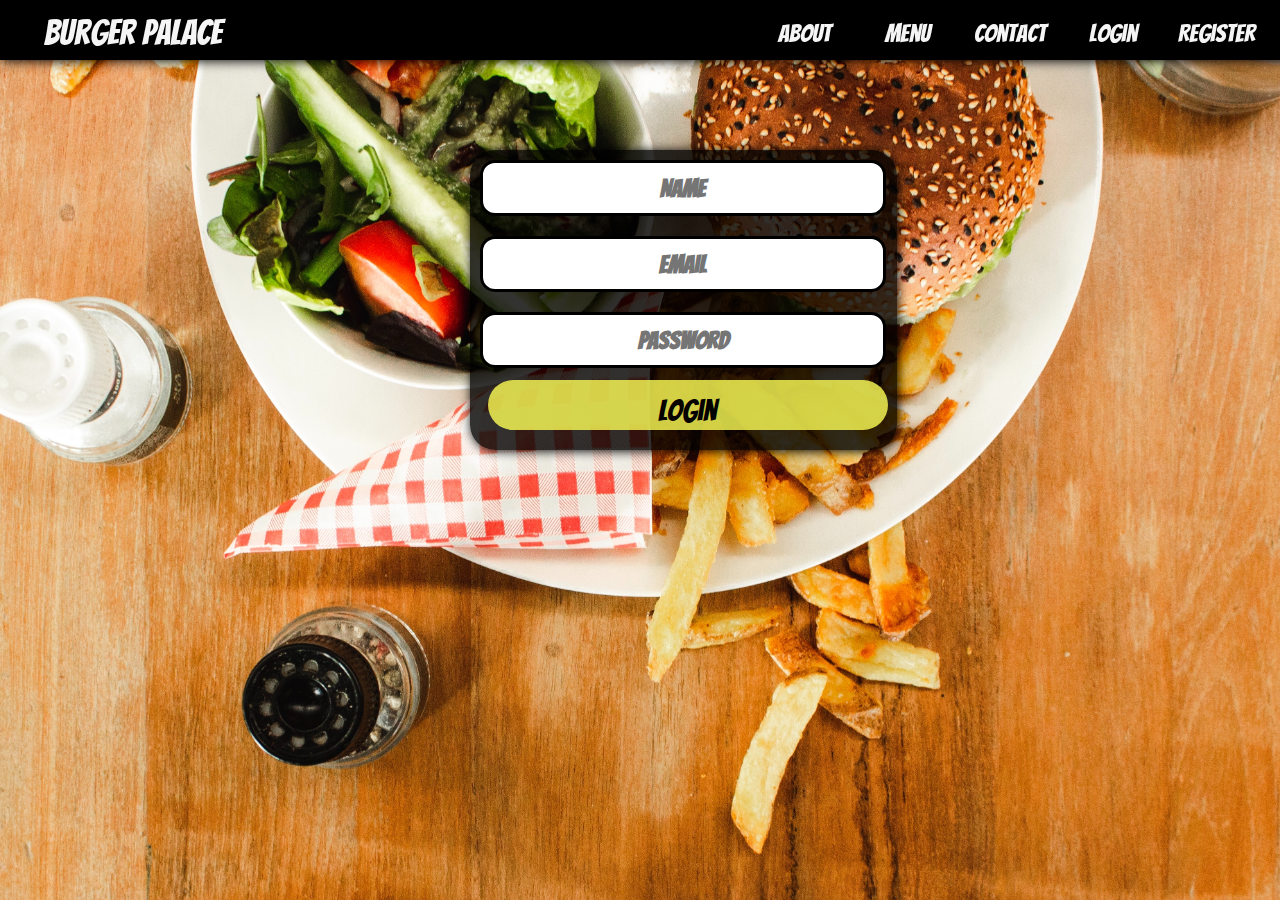
<file: login.html>
<!DOCTYPE html>
<html lang="en">
<head>
    <meta charset="UTF-8">
    <meta http-equiv="X-UA-Compatible" content="IE=edge">
    <meta name="viewport" content="width=device-width, initial-scale=1.0">
    <link rel="stylesheet" href="style.css">
    <title>Login</title>
</head>
<body>
     <!--Navigation bar & hero section below-->
     <section class="top">
        <header>
            <p>Burger Palace</p>
            <ul class="navbar">
                <li><a href="index.html#About">About</a></li>
                <li><a href="index.html#Menu">Menu</a></li>
                <li><a href="index.html#Contact">Contact</a></li>
                <li><a href="login.html">Login</a></li>
                <li><a href="register.html">Register</a></li>
            </ul>
        </header>

        <form action="includes/login.inc.php" method="post" class="register-form">
            <input placeholder="Name" name="name" class="register-name" autocomplete="off" required>
            <input placeholder="email" name="email" class="register-email" type="email" autocomplete="off" required>
            <input placeholder="password" name="password" type="password" class="register-password" required>
            <button class="register-btn" name="submit">Login</button>
        </form>
    </section>    
    <script src="script.js"></script>
</body>
</html>
</file>
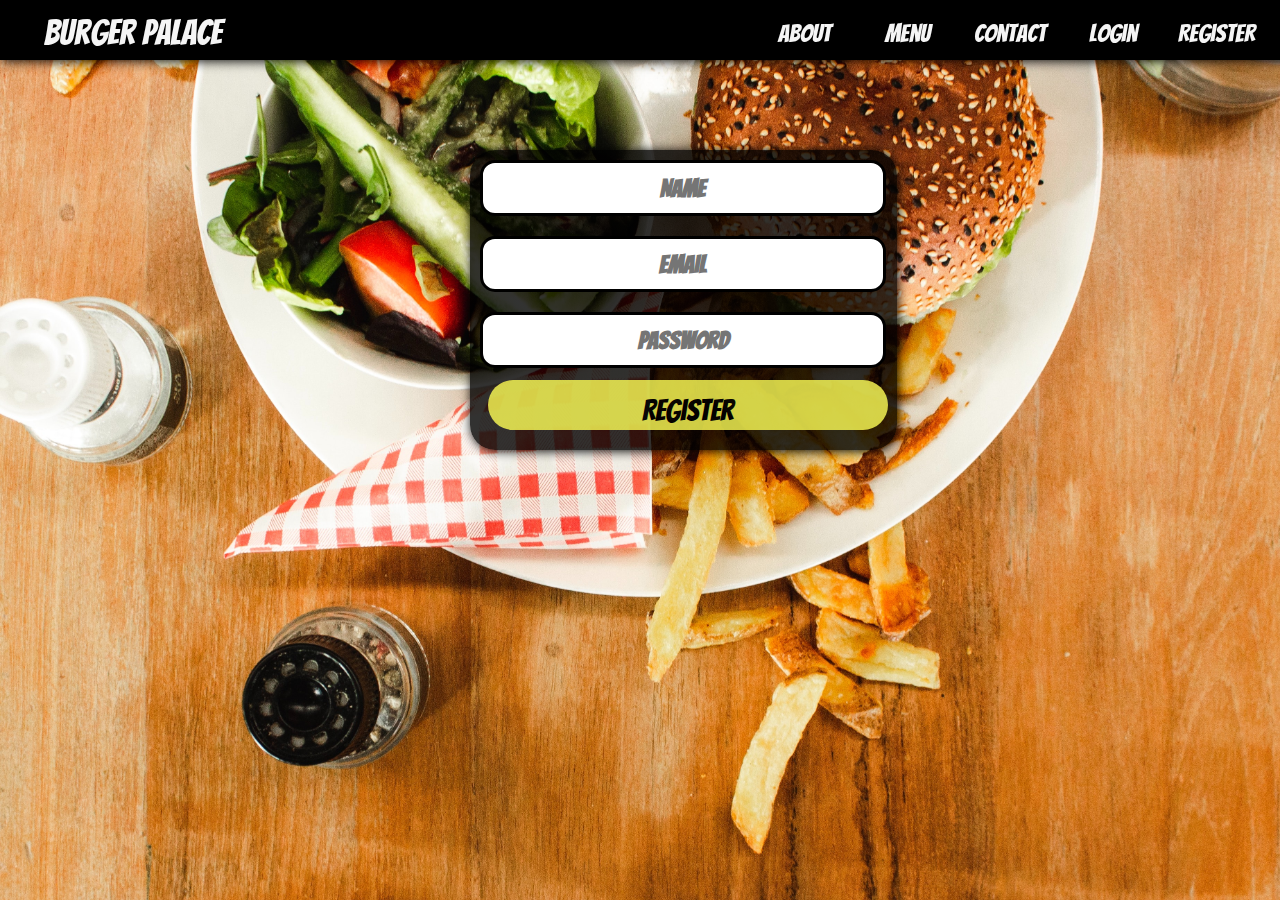
<file: register.html>
<!DOCTYPE html>
<html lang="en">
<head>
    <meta charset="UTF-8">
    <meta http-equiv="X-UA-Compatible" content="IE=edge">
    <meta name="viewport" content="width=device-width, initial-scale=1.0">
    <link rel="stylesheet" href="style.css">
    <title>Register</title>
</head>
<body>
     <!--Navigation bar & hero section below-->
     <section class="top">
        <header>
            <p>Burger Palace</p>
            <ul class="navbar">
                <li><a href="index.html#About">About</a></li>
                <li><a href="index.html#Menu">Menu</a></li>
                <li><a href="index.html#Contact">Contact</a></li>
                <li><a href="login.html">Login</a></li>
                <li><a href="register.html">Register</a></li>
            </ul>
        </header>

        <form action="includes/register.inc.php" method="post" class="register-form">
            <input placeholder="Name" name="name" class="register-name" autocomplete="off" required>
            <input placeholder="email" name="email" class="register-email" type="email" autocomplete="off" required>
            <input placeholder="password" name="password" type="password" class="register-password" required>
            <button class="register-btn" name="submit" type="submit">Register</button>
        </form>
    </section>    
    <script src="script.js"></script>
</body>
</html>
</file>
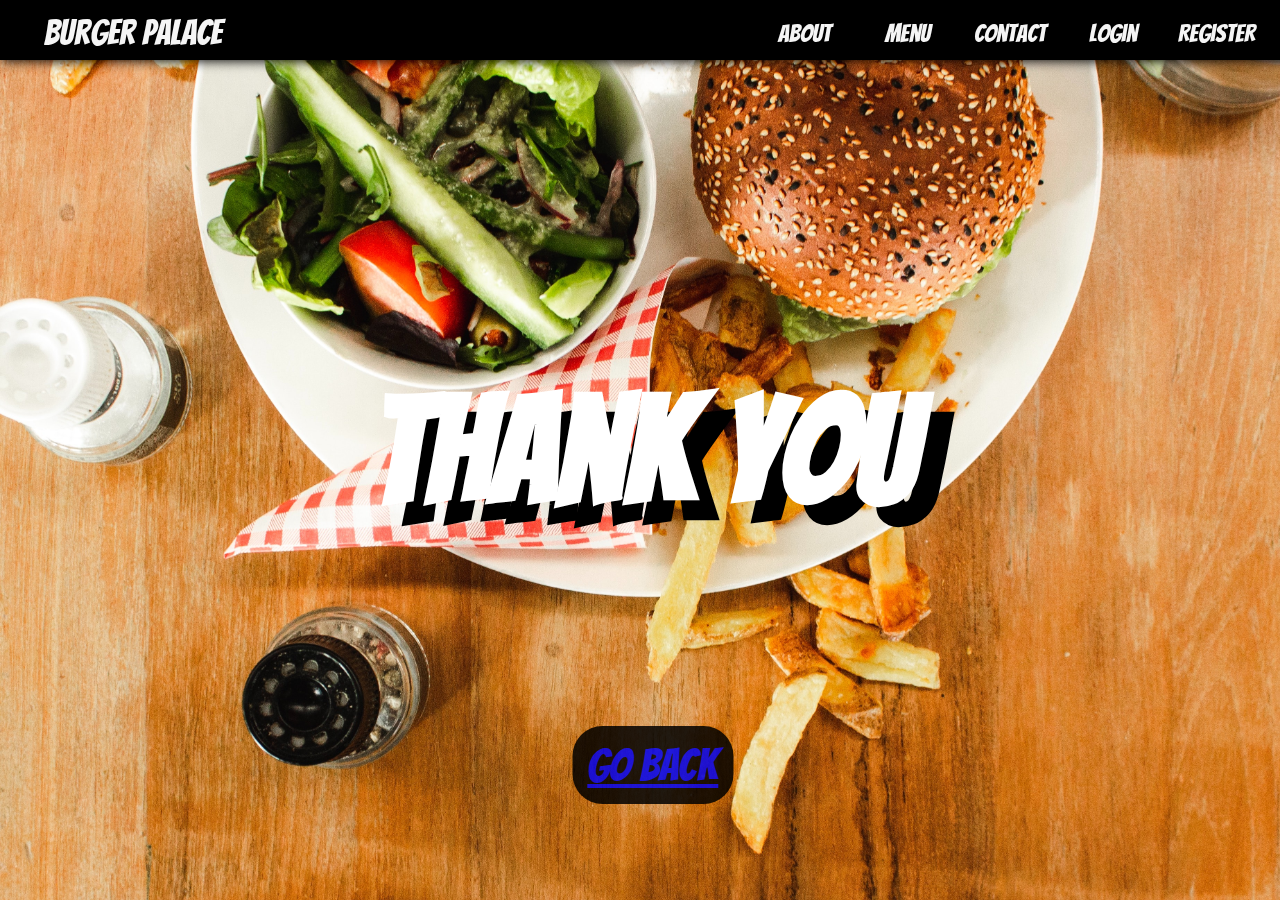
<file: thanksYouMessage.html>
<!DOCTYPE html>
<html lang="en">
<head>
    <meta charset="UTF-8">
    <meta http-equiv="X-UA-Compatible" content="IE=edge">
    <meta name="viewport" content="width=device-width, initial-scale=1.0">
    <link rel="stylesheet" href="style.css">
    <title>Thank You</title>
</head>
<body>
     <!--Navigation bar & hero section below-->
     <section class="top">
        <header>
            <p>Burger Palace</p>
            <ul class="navbar">
                <li><a href="index.html#About">About</a></li>
                <li><a href="index.html#Menu">Menu</a></li>
                <li><a href="index.html#Contact">Contact</a></li>
                <li><a href="login.html">Login</a></li>
                <li><a href="register.html">Register</a></li>
            </ul>
        </header>
        <h1 class="thanks-header" id="thankYou">Thank You</h1>
        <button><a href="index.html" class="Go-back">Go Back</a></button>
        
    </section>    
    <script src="script.js"></script>
</body>
</html>
</file>
<file: style.css>
/* Importing fonts */
@import url('https://fonts.googleapis.com/css2?family=Bangers&display=swap');

/* Reset page in CSS */
*{
    margin:0;
    padding:0;
}

body{
    font-size: 100%;
    font-family: 'Bangers', cursive;
}

div, section, span, ul, li, a{
    box-sizing: border-box;
}

/*Font family for paragraghs*/
p{
    font-family: 'Bangers', cursive;
    font-size:35px;
    margin:-6px;
}

/*Navigation bar BEGINS*/
header{
    width:95%;
    height: 20px;
    display:flex;
    justify-content: space-between;
    padding: 20px 50px;
    position: fixed;
    z-index: 999;
    background-color: black;
    color:whitesmoke;
    box-shadow: 1px 1px 11px black;
}

.navbar{
    text-align:right;
}

.navbar li{
    list-style: none;
    display:inline-block;
    width:100px;
    text-align: center;
}

.navbar li a{
    text-decoration: none;
    font-size: 25px;
    color: whitesmoke;
}

.navbar li a:hover{
    border-bottom: 2px solid white;
}

.landing-direct{
    text-decoration:none;
    color:white;
}

.landing-direct:hover{
    border-bottom:3px solid white;
    cursor:pointer;
}
/*Navigation bar ENDS*/

/* Hero Section BEGINS*/
section{
    width:100%;
    float: left;
    height: 100vh;
    position: relative;
}

.top{
    background-image: url(image2.jpg);
    background-size:cover;
    min-height: 50%;
}

.home-header{
    position: absolute;
    top:50%;
    left: 52%;
    transform: translate(-50%, -50%);
    color:rgb(255, 255, 255);
    font-size: 150px;
    font-family: 'Bangers', cursive;
    margin:0px 30px;
    text-shadow: 20px 20px rgb(0, 0, 0);
}

.let-me{
    color:white;
    text-decoration: none;
}

button{
    position: absolute;
    top:85%;
    left: 51%;
    transform: translate(-50%, -50%);
    color:whitesmoke;
    font-size: 45px;
    font-family: 'Bangers', cursive;
    background:black;
    padding:15px;
    border: 0px solid white;
    opacity: 85%;
    border-radius: 30px;
}

button:hover{
    cursor: pointer;
    opacity:100%;
}

button:active{
    box-shadow: 1px 1px 11px black;
}

/*Hero Section ENDS*/

/*About Section BEGINS*/
.about-section{
    background-color:rgb(255, 255, 113);
    height:727px;
}

.google-api{
    top:11%;
    left:10%;
    color:black;
    font-size: 50px;
    font-family: "Amatic SC", sans-serif;
    margin:0px 10px;
    text-shadow:5px 5px white;
    border-radius: 15px;
    box-shadow: 1px 1px 19px black;
}

h2{
    position: absolute;
    top:15%;
    left: 75%;
    transform: translate(-50%, -50%);
    color:rgb(255, 255, 255);
    font-size: 120px;
    font-family: 'Bangers', cursive;
    margin:0px 30px;
    text-shadow: 10px 10px rgb(0, 0, 0);
}

.about-text{
    position: absolute;
    top:63%;
    left: 75%;
    transform: translate(-50%, -50%);
    color:rgb(0, 0, 0);
    font-size: 35px;
    font-family: 'Bangers', cursive;
    margin:0px 30px;
}

.opening-times-text{
    top:0%;
    left:20%;
    color:black;
    font-size: 40px;
    font-family: 'Bangers', cursive;
    margin:120px 130px;
    text-shadow: 5px 5px rgb(255, 255, 255);
}
/*About Section ENDS*/

/*Menu Section BEGINS*/

.menu-section{
    background-color:rgb(0, 0, 0);
    height:727px;
}

.food-container{
    display:grid;
    grid-template-columns: repeat(auto-fill, minmax(220px, 1fr));
    grid-template-rows:100%;
    grid-gap: 50px;
    align-items:end;
}

.food-image1{
    background-image: url(food-image1.jpg);
    background-size:cover;
    min-height: 95%;
    width:350px;
    border-radius: 25px;
}

.food-image2{
    background-image: url(food-image2.jpg);
    background-size:cover;
    min-height: 95%;
    min-width: 90%;
    width:780px;
    border-radius: 25px;
}

.food1{
    font-family: 'Bangers', cursive;
    font-size:22px;
    color: white;
    margin:10px 40px;
    margin-left: 150px;
}

.food2{
    font-family: 'Bangers', cursive;
    font-size:30px;
    color: white;
    margin:-20px 40px;
}

.food3{
    font-family: 'Bangers', cursive;
    font-size:30px;
    color: white;
    margin:-20px 30px;
}

/*Menu Section ENDS*/

/*Contact Form BEGINS*/

.contact-section{
    background-color:rgb(255, 255, 113);
    height:1400px;
}

.contact-header{
    position: absolute;
    top:20%;
    left: 50%;
    transform: translate(-50%, -50%);
    color:black;
    font-size: 150px;
    font-family: 'Bangers', cursive;
    margin:0px 30px;
    text-shadow:5px 5px white;
}

.contact-form{
    position: absolute;
    top:30%;
    left: 15%;
    color:black;
    font-size: 49px;
    font-weight: bold;
    font-family: 'Bangers', cursive;
    margin:0px 30px;
}

input{
    width:900px;
    height:100px;
    text-align: center;
    font-size: 60px;
    font-family: 'Bangers', cursive;
    outline: none;
    margin: 10px;
    font-weight:bold;
    border-radius: 15px;
    border: 3px solid black;
}

textarea{
    width:900px;
    height:280px;
    text-align: center;
    font-size: 60px;
    font-family: 'Bangers', cursive;
    outline: none;
    margin: 10px;
    font-weight: bold;
    border-radius: 15px;
    border: 3px solid black;
}

.btn-4{
    position: absolute;
    top:90%;
    left: 52%;
    transform: translate(-50%, -50%);
    width:200px;
    font-size:100px;
    color: white;
    text-decoration: none;
    width:300px;
    background:black;
    text-align: center;
    opacity: 90%;
}

.btn-4:hover{
    opacity:100%;
    cursor: pointer;
}

.btn-4:active{
    box-shadow: 1px 1px 11px black;
}

/*Contact Form ENDS*/

/*Register Form BEGINS*/
.register-name, .register-email, .register-password{
    width:400px;
    height:50px;
    text-align: center;
    font-size: 25px;
    font-family: 'Bangers', cursive;
    outline: none;
    font-weight:bold;
    border-radius: 15px;
    border: 3px solid black;
}

.register-form{
    width:427px;
    height:300px;
    position: absolute;
    margin: 150px 470px;
    box-shadow: 1px 1px 11px black;
    border-radius: 25px;
    background: black;
    background:linear-gradient(to top, rgba(0,0,0,0.8)50%, rgba(0,0,0,0.8)50%);
}

.register-btn{
    position: absolute;
    top:85%;
    left: 51%;
    transform: translate(-50%, -50%);
    color:black;
    font-size: 30px;
    font-family: 'Bangers', cursive;
    background:rgb(255, 255, 86);
    padding:15px;
    border: 0px solid white;
    opacity: 80%;
    border-radius: 30px;
    width:400px;
    height:50px;
}

.register-btn:hover{
    opacity: 100%;
    cursor: pointer;
}

.register-btn:active{
    box-shadow: 1px 1px 16px white;
}

/*Register Form ENDS*/

/* Thank You Message Page BEGINS */

.thanks-header{
    position: absolute;
    top:50%;
    left: 48%;
    transform: translate(-50%, -50%);
    color:rgb(255, 255, 255);
    font-size: 150px;
    font-family: 'Bangers', cursive;
    margin:0px 30px;
    text-shadow: 20px 20px rgb(0, 0, 0);
}

.Update-cta{
    position: absolute;
    top:85%;
    left: 37%;
    transform: translate(-50%, -50%);
    color:whitesmoke;
    font-size: 45px;
    font-family: 'Bangers', cursive;
    background:black;
    padding:15px;
    border: 0px solid white;
    opacity: 85%;
    border-radius: 30px;
    text-decoration: none;
}

.Update-cta:hover{
    opacity:100%;
}

.Update-cta:active{
    box-shadow: 1px 1px 11px black;
}

.Delete-cta{
    position: absolute;
    top:85%;
    left: 63%;
    transform: translate(-50%, -50%);
    color:whitesmoke;
    font-size: 45px;
    font-family: 'Bangers', cursive;
    background:black;
    padding:15px;
    border: 0px solid white;
    opacity: 85%;
    border-radius: 30px;
    text-decoration: none;
}

.Delete-cta:hover{
    opacity:100%;
}

.Delete-cta:active{
    box-shadow: 1px 1px 11px black;
}

/* Thank You Message Page ENDS */

/*login.inc.php page*/

/*Update account page BEGINS*/

.account-header{
    position: absolute;
    top:50%;
    left: 44%;
    transform: translate(-50%, -50%);
    color:rgb(255, 255, 255);
    font-size: 150px;
    font-family: 'Bangers', cursive;
    margin:0px 30px;
    text-shadow: 20px 20px rgb(0, 0, 0);
}

.update-name, .update-email, .update-password, .update-password2{
    width:400px;
    height:50px;
    text-align: center;
    font-size: 25px;
    font-family: 'Bangers', cursive;
    outline: none;
    font-weight:bold;
    border-radius: 15px;
    border: 3px solid black;
}

.update-form{
    width:427px;
    height:450px;
    position: absolute;
    margin: 150px 470px;
    box-shadow: 1px 1px 11px black;
    border-radius: 25px;
    background: black;
    background:linear-gradient(to top, rgba(0,0,0,0.8)50%, rgba(0,0,0,0.8)50%);
}

.update-btn{
    position: absolute;
    top:85%;
    left: 51%;
    transform: translate(-50%, -50%);
    color:black;
    font-size: 30px;
    font-family: 'Bangers', cursive;
    background:rgb(255, 255, 86);
    padding:15px;
    border: 0px solid white;
    opacity: 80%;
    border-radius: 30px;
    width:400px;
    height:50px;
}

.update-btn:hover{
    opacity: 100%;
    cursor: pointer;
}

.update-btn:active{
    box-shadow: 1px 1px 16px white;
}
</file>
